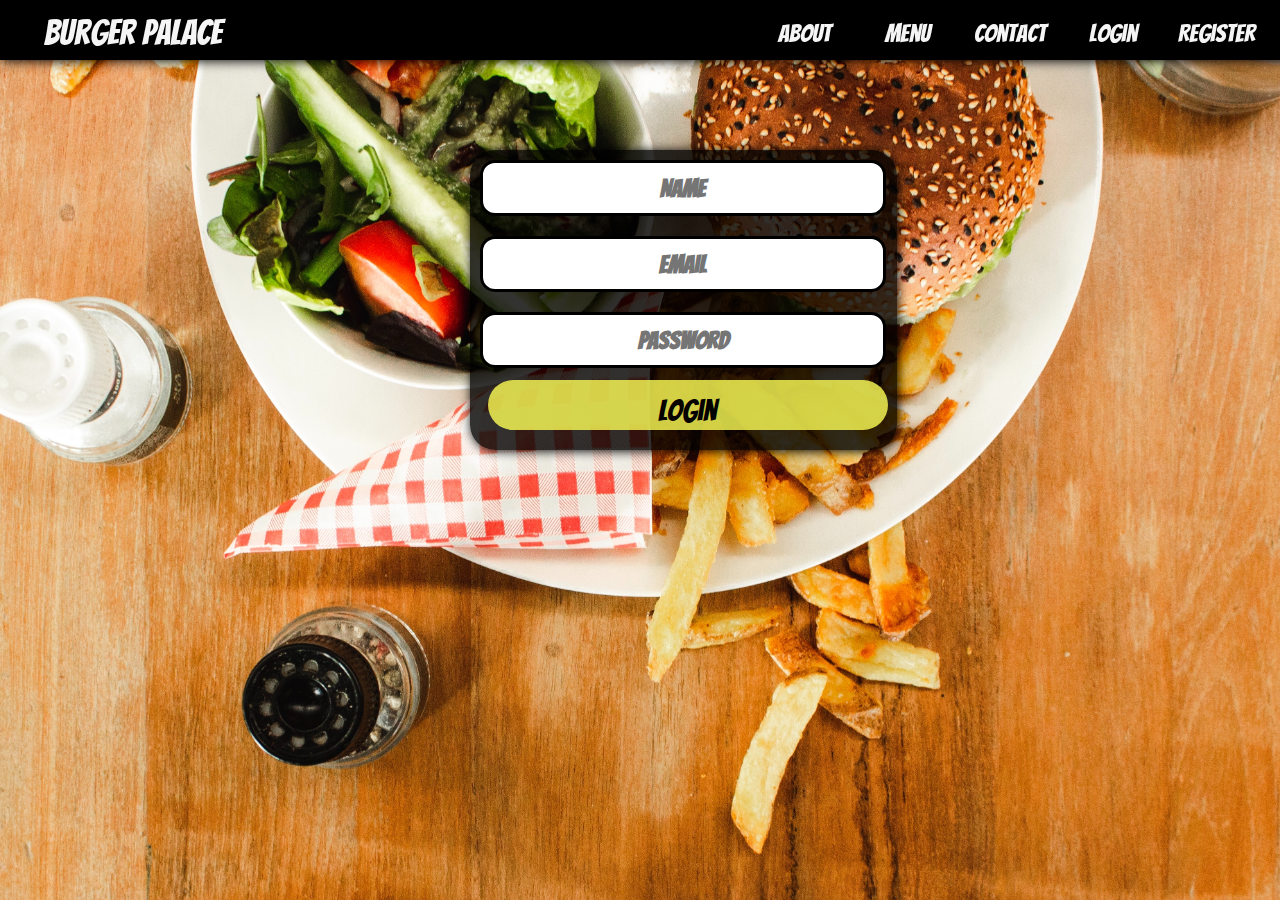
<file: login.html>
<!DOCTYPE html>
<html lang="en">
<head>
    <meta charset="UTF-8">
    <meta http-equiv="X-UA-Compatible" content="IE=edge">
    <meta name="viewport" content="width=device-width, initial-scale=1.0">
    <link rel="stylesheet" href="style.css">
    <title>Login</title>
</head>
<body>
     <!--Navigation bar & hero section below-->
     <section class="top">
        <header>
            <p>Burger Palace</p>
            <ul class="navbar">
                <li><a href="index.html#About">About</a></li>
                <li><a href="index.html#Menu">Menu</a></li>
                <li><a href="index.html#Contact">Contact</a></li>
                <li><a href="login.html">Login</a></li>
                <li><a href="register.html">Register</a></li>
            </ul>
        </header>

        <form action="includes/login.inc.php" method="post" class="register-form">
            <input placeholder="Name" name="name" class="register-name" autocomplete="off" required>
            <input placeholder="email" name="email" class="register-email" type="email" autocomplete="off" required>
            <input placeholder="password" name="password" type="password" class="register-password" required>
            <button class="register-btn" name="submit">Login</button>
        </form>
    </section>    
    <script src="script.js"></script>
</body>
</html>
</file>
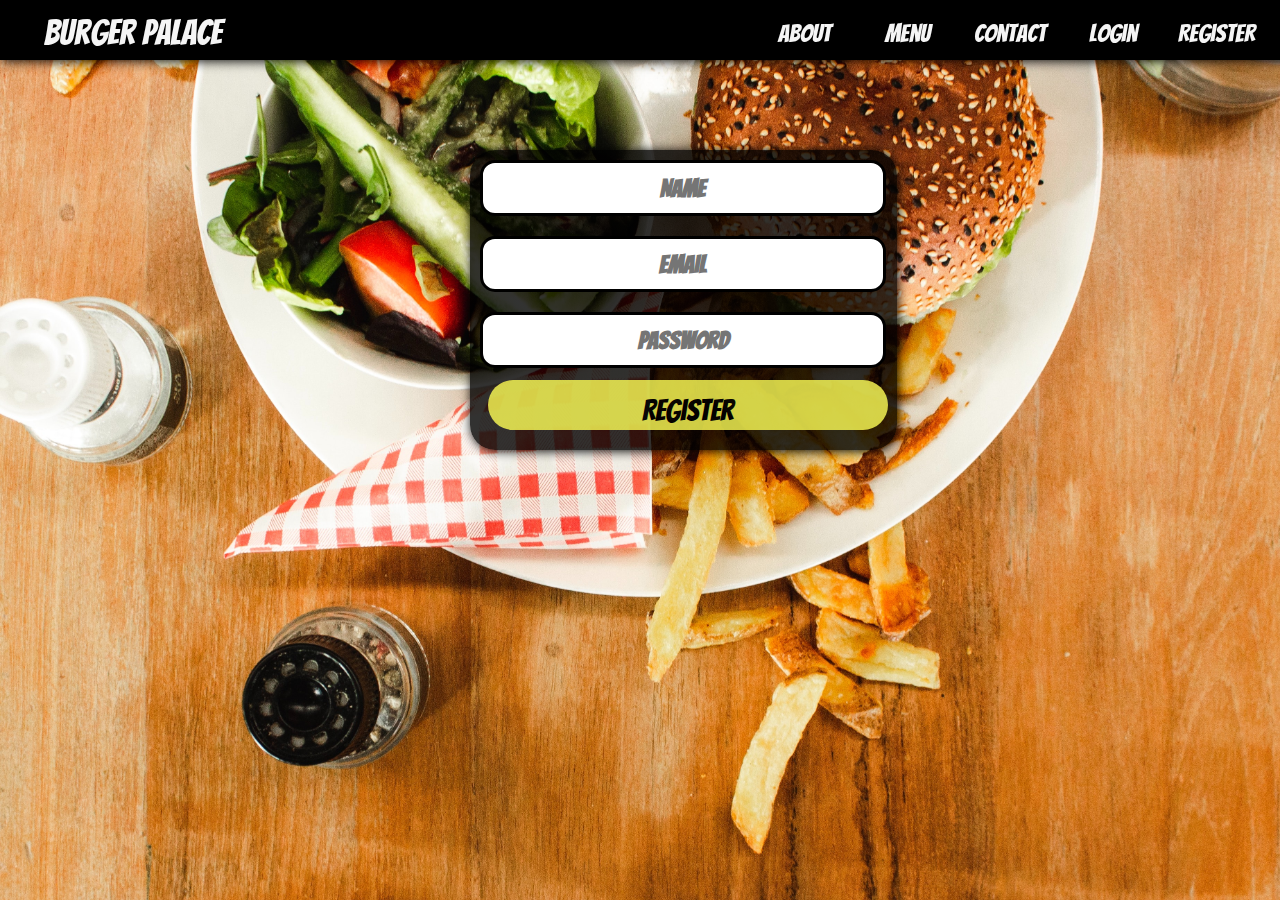
<file: register.html>
<!DOCTYPE html>
<html lang="en">
<head>
    <meta charset="UTF-8">
    <meta http-equiv="X-UA-Compatible" content="IE=edge">
    <meta name="viewport" content="width=device-width, initial-scale=1.0">
    <link rel="stylesheet" href="style.css">
    <title>Register</title>
</head>
<body>
     <!--Navigation bar & hero section below-->
     <section class="top">
        <header>
            <p>Burger Palace</p>
            <ul class="navbar">
                <li><a href="index.html#About">About</a></li>
                <li><a href="index.html#Menu">Menu</a></li>
                <li><a href="index.html#Contact">Contact</a></li>
                <li><a href="login.html">Login</a></li>
                <li><a href="register.html">Register</a></li>
            </ul>
        </header>

        <form action="includes/register.inc.php" method="post" class="register-form">
            <input placeholder="Name" name="name" class="register-name" autocomplete="off" required>
            <input placeholder="email" name="email" class="register-email" type="email" autocomplete="off" required>
            <input placeholder="password" name="password" type="password" class="register-password" required>
            <button class="register-btn" name="submit" type="submit">Register</button>
        </form>
    </section>    
    <script src="script.js"></script>
</body>
</html>
</file>
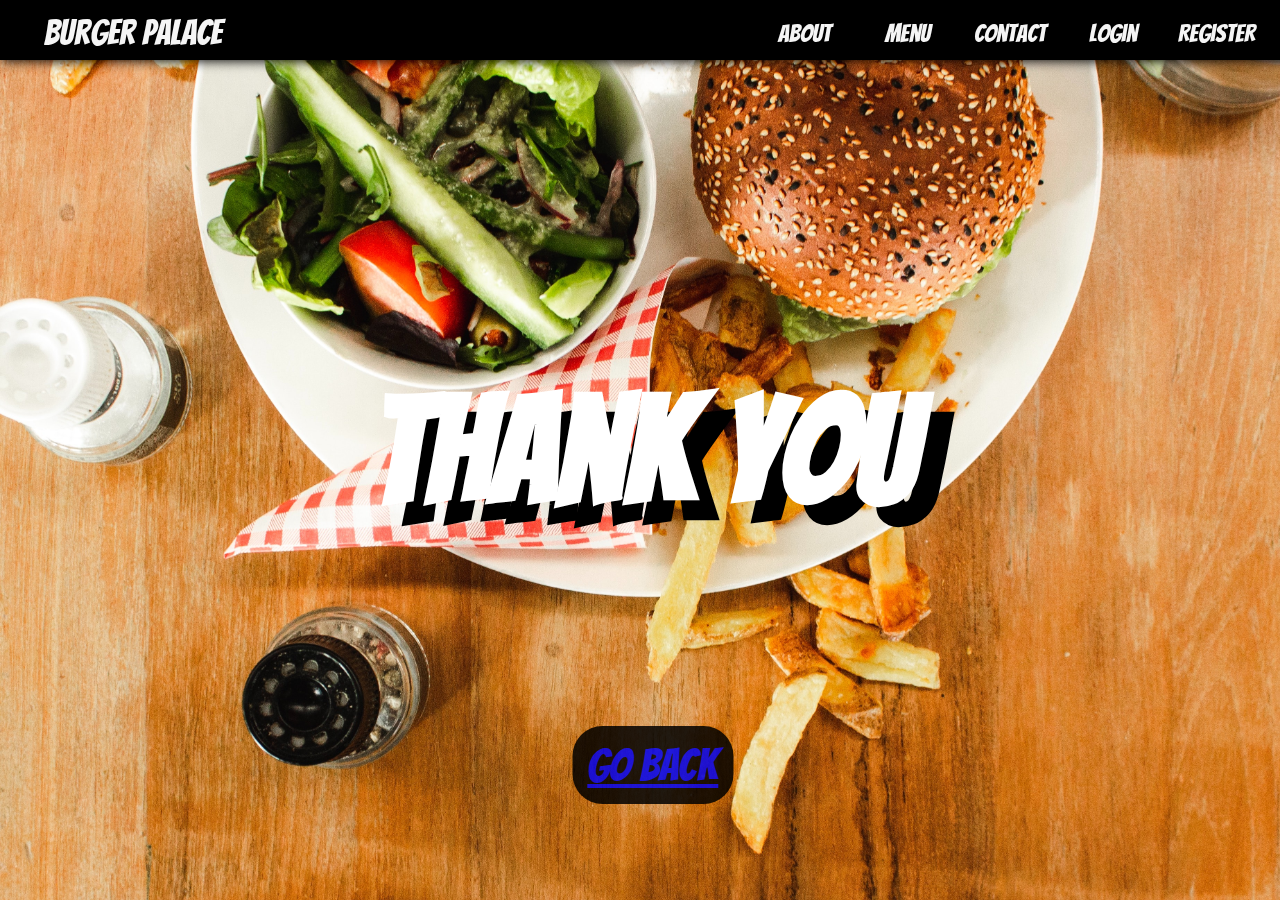
<file: thanksYouMessage.html>
<!DOCTYPE html>
<html lang="en">
<head>
    <meta charset="UTF-8">
    <meta http-equiv="X-UA-Compatible" content="IE=edge">
    <meta name="viewport" content="width=device-width, initial-scale=1.0">
    <link rel="stylesheet" href="style.css">
    <title>Thank You</title>
</head>
<body>
     <!--Navigation bar & hero section below-->
     <section class="top">
        <header>
            <p>Burger Palace</p>
            <ul class="navbar">
                <li><a href="index.html#About">About</a></li>
                <li><a href="index.html#Menu">Menu</a></li>
                <li><a href="index.html#Contact">Contact</a></li>
                <li><a href="login.html">Login</a></li>
                <li><a href="register.html">Register</a></li>
            </ul>
        </header>
        <h1 class="thanks-header" id="thankYou">Thank You</h1>
        <button><a href="index.html" class="Go-back">Go Back</a></button>
        
    </section>    
    <script src="script.js"></script>
</body>
</html>
</file>
<file: style.css>
/* Importing fonts */
@import url('https://fonts.googleapis.com/css2?family=Bangers&display=swap');

/* Reset page in CSS */
*{
    margin:0;
    padding:0;
}

body{
    font-size: 100%;
    font-family: 'Bangers', cursive;
}

div, section, span, ul, li, a{
    box-sizing: border-box;
}

/*Font family for paragraghs*/
p{
    font-family: 'Bangers', cursive;
    font-size:35px;
    margin:-6px;
}

/*Navigation bar BEGINS*/
header{
    width:95%;
    height: 20px;
    display:flex;
    justify-content: space-between;
    padding: 20px 50px;
    position: fixed;
    z-index: 999;
    background-color: black;
    color:whitesmoke;
    box-shadow: 1px 1px 11px black;
}

.navbar{
    text-align:right;
}

.navbar li{
    list-style: none;
    display:inline-block;
    width:100px;
    text-align: center;
}

.navbar li a{
    text-decoration: none;
    font-size: 25px;
    color: whitesmoke;
}

.navbar li a:hover{
    border-bottom: 2px solid white;
}

.landing-direct{
    text-decoration:none;
    color:white;
}

.landing-direct:hover{
    border-bottom:3px solid white;
    cursor:pointer;
}
/*Navigation bar ENDS*/

/* Hero Section BEGINS*/
section{
    width:100%;
    float: left;
    height: 100vh;
    position: relative;
}

.top{
    background-image: url(image2.jpg);
    background-size:cover;
    min-height: 50%;
}

.home-header{
    position: absolute;
    top:50%;
    left: 52%;
    transform: translate(-50%, -50%);
    color:rgb(255, 255, 255);
    font-size: 150px;
    font-family: 'Bangers', cursive;
    margin:0px 30px;
    text-shadow: 20px 20px rgb(0, 0, 0);
}

.let-me{
    color:white;
    text-decoration: none;
}

button{
    position: absolute;
    top:85%;
    left: 51%;
    transform: translate(-50%, -50%);
    color:whitesmoke;
    font-size: 45px;
    font-family: 'Bangers', cursive;
    background:black;
    padding:15px;
    border: 0px solid white;
    opacity: 85%;
    border-radius: 30px;
}

button:hover{
    cursor: pointer;
    opacity:100%;
}

button:active{
    box-shadow: 1px 1px 11px black;
}

/*Hero Section ENDS*/

/*About Section BEGINS*/
.about-section{
    background-color:rgb(255, 255, 113);
    height:727px;
}

.google-api{
    top:11%;
    left:10%;
    color:black;
    font-size: 50px;
    font-family: "Amatic SC", sans-serif;
    margin:0px 10px;
    text-shadow:5px 5px white;
    border-radius: 15px;
    box-shadow: 1px 1px 19px black;
}

h2{
    position: absolute;
    top:15%;
    left: 75%;
    transform: translate(-50%, -50%);
    color:rgb(255, 255, 255);
    font-size: 120px;
    font-family: 'Bangers', cursive;
    margin:0px 30px;
    text-shadow: 10px 10px rgb(0, 0, 0);
}

.about-text{
    position: absolute;
    top:63%;
    left: 75%;
    transform: translate(-50%, -50%);
    color:rgb(0, 0, 0);
    font-size: 35px;
    font-family: 'Bangers', cursive;
    margin:0px 30px;
}

.opening-times-text{
    top:0%;
    left:20%;
    color:black;
    font-size: 40px;
    font-family: 'Bangers', cursive;
    margin:120px 130px;
    text-shadow: 5px 5px rgb(255, 255, 255);
}
/*About Section ENDS*/

/*Menu Section BEGINS*/

.menu-section{
    background-color:rgb(0, 0, 0);
    height:727px;
}

.food-container{
    display:grid;
    grid-template-columns: repeat(auto-fill, minmax(220px, 1fr));
    grid-template-rows:100%;
    grid-gap: 50px;
    align-items:end;
}

.food-image1{
    background-image: url(food-image1.jpg);
    background-size:cover;
    min-height: 95%;
    width:350px;
    border-radius: 25px;
}

.food-image2{
    background-image: url(food-image2.jpg);
    background-size:cover;
    min-height: 95%;
    min-width: 90%;
    width:780px;
    border-radius: 25px;
}

.food1{
    font-family: 'Bangers', cursive;
    font-size:22px;
    color: white;
    margin:10px 40px;
    margin-left: 150px;
}

.food2{
    font-family: 'Bangers', cursive;
    font-size:30px;
    color: white;
    margin:-20px 40px;
}

.food3{
    font-family: 'Bangers', cursive;
    font-size:30px;
    color: white;
    margin:-20px 30px;
}

/*Menu Section ENDS*/

/*Contact Form BEGINS*/

.contact-section{
    background-color:rgb(255, 255, 113);
    height:1400px;
}

.contact-header{
    position: absolute;
    top:20%;
    left: 50%;
    transform: translate(-50%, -50%);
    color:black;
    font-size: 150px;
    font-family: 'Bangers', cursive;
    margin:0px 30px;
    text-shadow:5px 5px white;
}

.contact-form{
    position: absolute;
    top:30%;
    left: 15%;
    color:black;
    font-size: 49px;
    font-weight: bold;
    font-family: 'Bangers', cursive;
    margin:0px 30px;
}

input{
    width:900px;
    height:100px;
    text-align: center;
    font-size: 60px;
    font-family: 'Bangers', cursive;
    outline: none;
    margin: 10px;
    font-weight:bold;
    border-radius: 15px;
    border: 3px solid black;
}

textarea{
    width:900px;
    height:280px;
    text-align: center;
    font-size: 60px;
    font-family: 'Bangers', cursive;
    outline: none;
    margin: 10px;
    font-weight: bold;
    border-radius: 15px;
    border: 3px solid black;
}

.btn-4{
    position: absolute;
    top:90%;
    left: 52%;
    transform: translate(-50%, -50%);
    width:200px;
    font-size:100px;
    color: white;
    text-decoration: none;
    width:300px;
    background:black;
    text-align: center;
    opacity: 90%;
}

.btn-4:hover{
    opacity:100%;
    cursor: pointer;
}

.btn-4:active{
    box-shadow: 1px 1px 11px black;
}

/*Contact Form ENDS*/

/*Register Form BEGINS*/
.register-name, .register-email, .register-password{
    width:400px;
    height:50px;
    text-align: center;
    font-size: 25px;
    font-family: 'Bangers', cursive;
    outline: none;
    font-weight:bold;
    border-radius: 15px;
    border: 3px solid black;
}

.register-form{
    width:427px;
    height:300px;
    position: absolute;
    margin: 150px 470px;
    box-shadow: 1px 1px 11px black;
    border-radius: 25px;
    background: black;
    background:linear-gradient(to top, rgba(0,0,0,0.8)50%, rgba(0,0,0,0.8)50%);
}

.register-btn{
    position: absolute;
    top:85%;
    left: 51%;
    transform: translate(-50%, -50%);
    color:black;
    font-size: 30px;
    font-family: 'Bangers', cursive;
    background:rgb(255, 255, 86);
    padding:15px;
    border: 0px solid white;
    opacity: 80%;
    border-radius: 30px;
    width:400px;
    height:50px;
}

.register-btn:hover{
    opacity: 100%;
    cursor: pointer;
}

.register-btn:active{
    box-shadow: 1px 1px 16px white;
}

/*Register Form ENDS*/

/* Thank You Message Page BEGINS */

.thanks-header{
    position: absolute;
    top:50%;
    left: 48%;
    transform: translate(-50%, -50%);
    color:rgb(255, 255, 255);
    font-size: 150px;
    font-family: 'Bangers', cursive;
    margin:0px 30px;
    text-shadow: 20px 20px rgb(0, 0, 0);
}

.Update-cta{
    position: absolute;
    top:85%;
    left: 37%;
    transform: translate(-50%, -50%);
    color:whitesmoke;
    font-size: 45px;
    font-family: 'Bangers', cursive;
    background:black;
    padding:15px;
    border: 0px solid white;
    opacity: 85%;
    border-radius: 30px;
    text-decoration: none;
}

.Update-cta:hover{
    opacity:100%;
}

.Update-cta:active{
    box-shadow: 1px 1px 11px black;
}

.Delete-cta{
    position: absolute;
    top:85%;
    left: 63%;
    transform: translate(-50%, -50%);
    color:whitesmoke;
    font-size: 45px;
    font-family: 'Bangers', cursive;
    background:black;
    padding:15px;
    border: 0px solid white;
    opacity: 85%;
    border-radius: 30px;
    text-decoration: none;
}

.Delete-cta:hover{
    opacity:100%;
}

.Delete-cta:active{
    box-shadow: 1px 1px 11px black;
}

/* Thank You Message Page ENDS */

/*login.inc.php page*/

/*Update account page BEGINS*/

.account-header{
    position: absolute;
    top:50%;
    left: 44%;
    transform: translate(-50%, -50%);
    color:rgb(255, 255, 255);
    font-size: 150px;
    font-family: 'Bangers', cursive;
    margin:0px 30px;
    text-shadow: 20px 20px rgb(0, 0, 0);
}

.update-name, .update-email, .update-password, .update-password2{
    width:400px;
    height:50px;
    text-align: center;
    font-size: 25px;
    font-family: 'Bangers', cursive;
    outline: none;
    font-weight:bold;
    border-radius: 15px;
    border: 3px solid black;
}

.update-form{
    width:427px;
    height:450px;
    position: absolute;
    margin: 150px 470px;
    box-shadow: 1px 1px 11px black;
    border-radius: 25px;
    background: black;
    background:linear-gradient(to top, rgba(0,0,0,0.8)50%, rgba(0,0,0,0.8)50%);
}

.update-btn{
    position: absolute;
    top:85%;
    left: 51%;
    transform: translate(-50%, -50%);
    color:black;
    font-size: 30px;
    font-family: 'Bangers', cursive;
    background:rgb(255, 255, 86);
    padding:15px;
    border: 0px solid white;
    opacity: 80%;
    border-radius: 30px;
    width:400px;
    height:50px;
}

.update-btn:hover{
    opacity: 100%;
    cursor: pointer;
}

.update-btn:active{
    box-shadow: 1px 1px 16px white;
}
</file>
